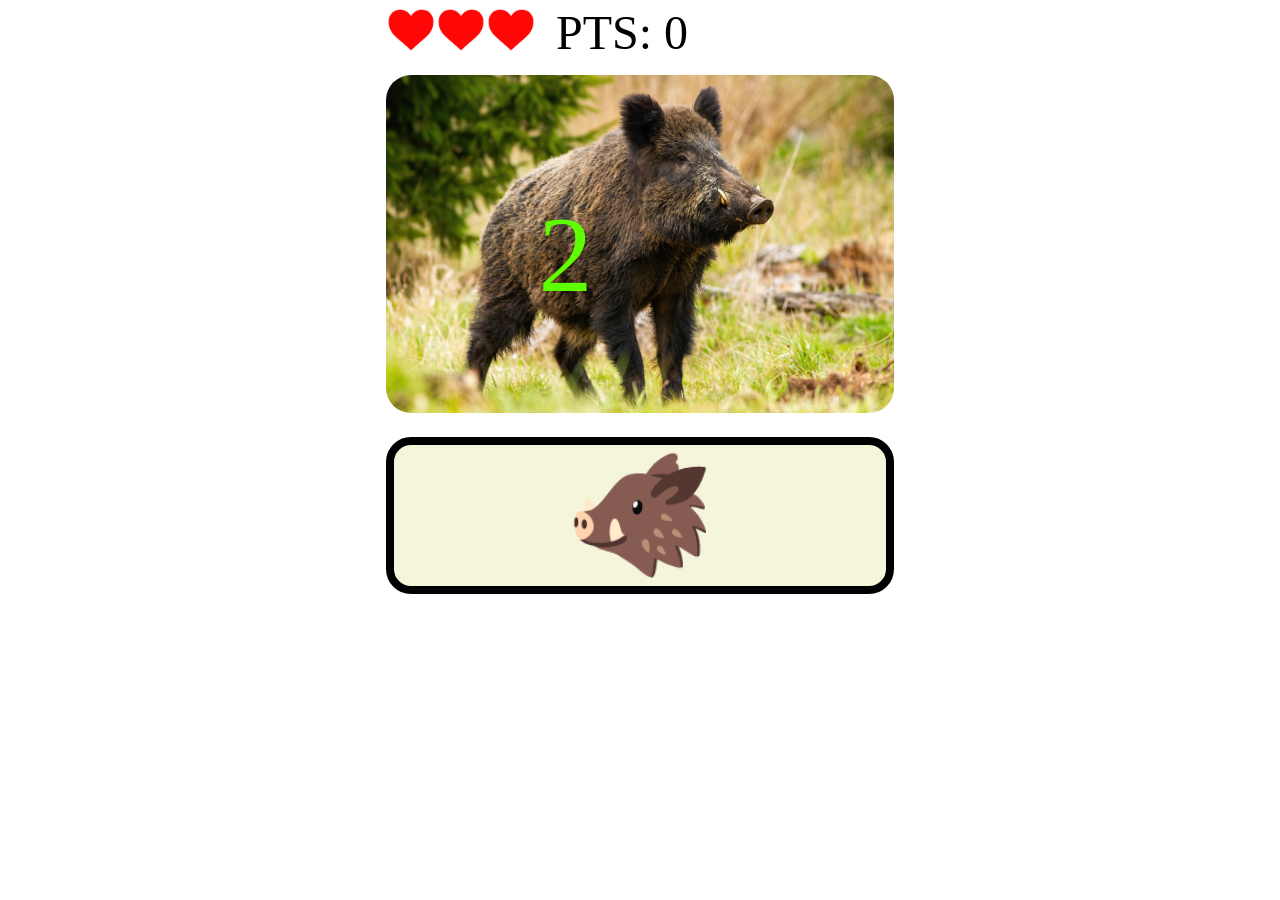
<file: index.html>
<!DOCTYPE html>
<html lang="pl">
<head>
    <meta charset="UTF-8">
    <meta name="viewport" content="width=device-width, initial-scale=1.0">
    <title>Dziki Z Falenicy</title>
    <link rel="stylesheet" type="text/css" href="style.css">
    <link rel="icon" href="foto/gierek.jpg">
</head>
<body>
    <div id="content">
        <div id="options">
            <img src="foto/heart.webp" alt="serduskop" height="100%" class="hp">
            <img src="foto/heart.webp" alt="serduskop" height="100%" class="hp">
            <img src="foto/heart.webp" alt="serduskop" height="100%" class="hp">
            <div id="wynik">PTS: 0</div>
        </div>
        <div id="dzik">
            <img src="foto/dzik.jpg" alt="dzik">
            <span id="cyferka">7</span>
        </div>
        <div id="przycisk">🐗</div>
        
    </div>

    <script src="script.js"></script>
</body>
</html>
</file>
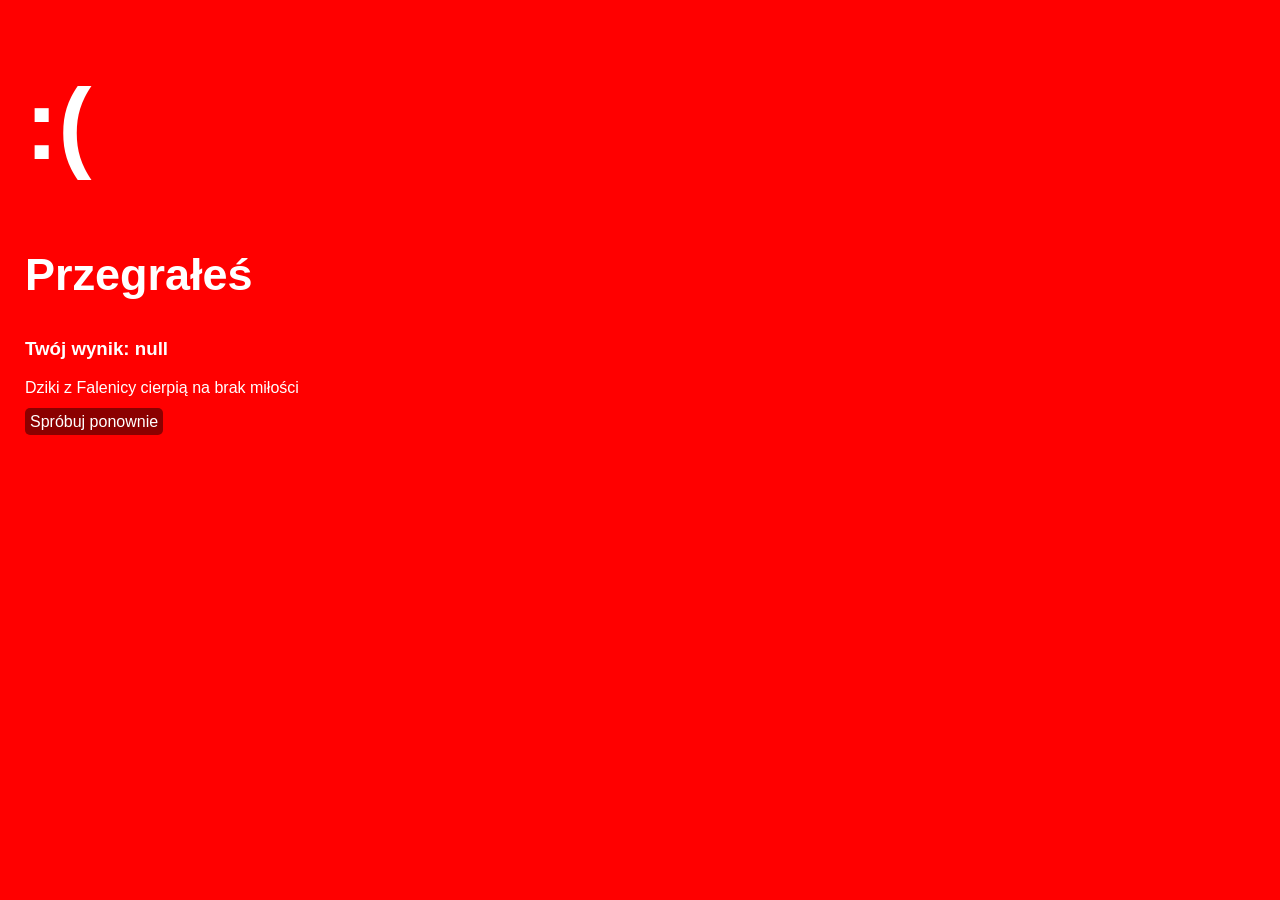
<file: game-over.html>
<!DOCTYPE html>
<html lang="pl">
<head>
    <meta charset="UTF-8">
    <meta name="viewport" content="width=device-width, initial-scale=1.0">
    <title>Dziki z Falenicy cierpią na brak miłości</title>
    <style>
        body {
            margin-inline: 25px;
            background-color: red;
            color: white;
            font-family: Arial, Helvetica, sans-serif;
        }
        h1 {
            font-size: 100px;
        }

        h2 {
            font-size: 45px;
        }

        a {
            text-decoration: none;
            color: white;
            background-color: darkred;
            padding: 5px;
            border-radius: 5px;
        }

        a:hover {
            background-color: rgb(143, 56, 56);
        }
    </style>
</head>
<body>
    <h1>:(</h1>
    <h2>Przegrałeś</h2>
    <h3 id="score">Twój wynik: 0</h3>
    <p>Dziki z Falenicy cierpią na brak miłości</p>
    <a href="index.html">Spróbuj ponownie</a>

    <script>
        const score = sessionStorage.getItem("score");
        console.log(score);
        document.getElementById("score").textContent = `Twój wynik: ${score}`;
    </script>
</body>
</html>
</file>
<file: style.css>
body {
    margin: 5px;
}

#content {
    width: 40%;
    margin: 0 auto;
}


#dzik {
    position: relative;
    display: inline-block;
}

#dzik img {
    width: 100%;
     display: block;
     border-radius: 25px;
}

#cyferka {
    position: absolute;
    left: 30%;
    top: 35%;
    
    color: rgb(94, 255, 0);
    font-size: 108px;

}

#przycisk {
    margin-top: 20px;
    cursor: pointer;
    margin-inline:  auto;
    align-self: center;
    align-content: center;
    justify-content: center;
    justify-self: center;
    position: relative;
    background-color: beige;
    box-sizing: border-box;
    border: 8px solid black;
    border-radius: 25px;
    font-size: 120px;
    text-align: center;
}

#przycisk:hover {
    background-color: rgb(226, 226, 226);
}

#options {
    display: flex;
    height: 50px;
    margin-bottom: 20px;
}

#wynik {
    font-size: 48px;
    margin-left: 20px;
}
</file>
